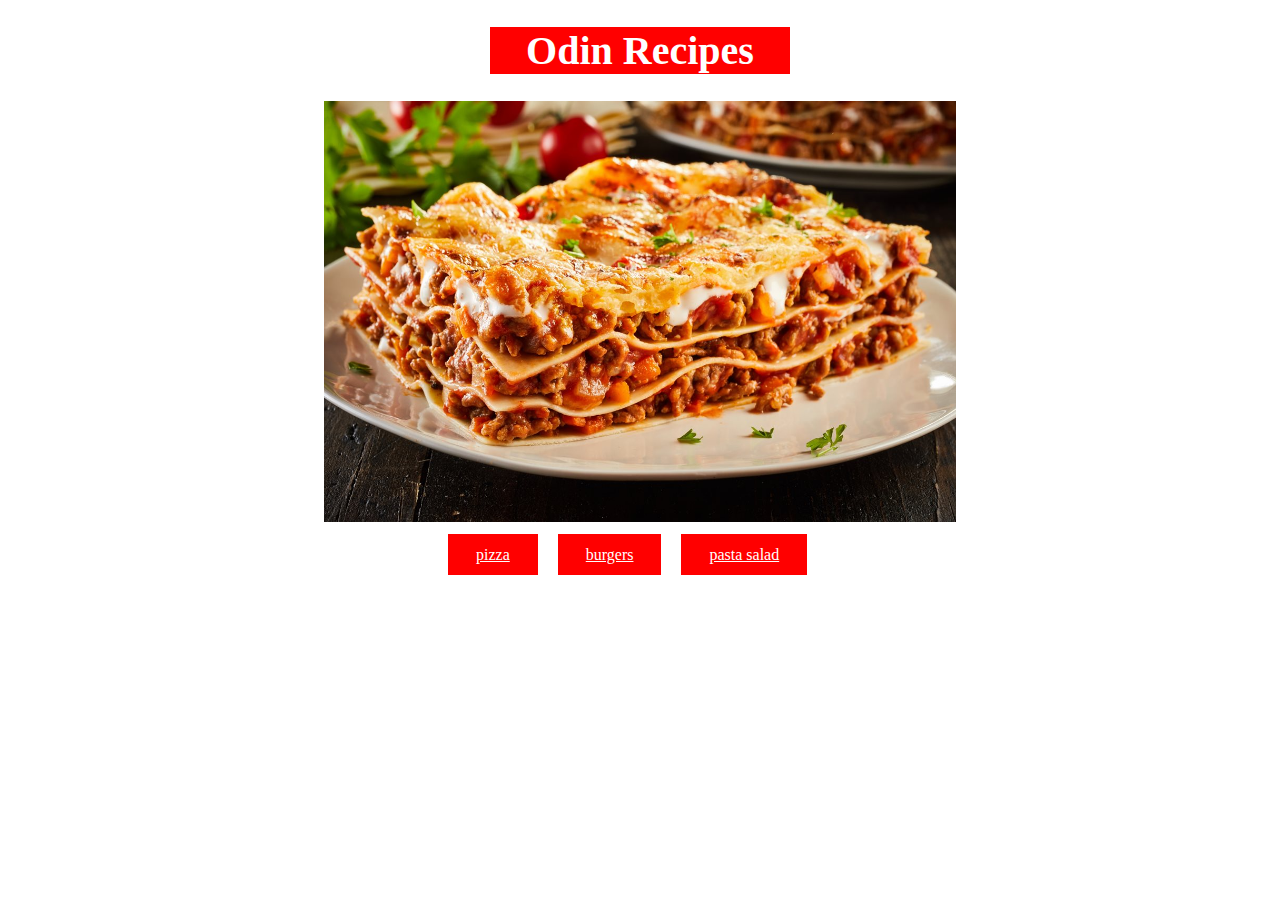
<file: index.html>
<!DOCTYPE html>
<html lang="en">
<head>
    <meta charset="UTF-8">
    <title>Odin-Recipes</title>
    <link rel="stylesheet" href="front.css">
</head>

<body>
    <div class="main">
        <h1>Odin Recipes</h1>
    </div>
    <img src="images/lasagne.jpg" class="img">
   <div class="card">
   
        <a class="button" href="recipes/pizza.html">pizza</a>
        <a class="button" href="recipes/burgers.html">burgers</a>
        <a class="button" href="recipes/pastasalad.html">pasta salad</a>
   
    </div>
</body>

</html>
</file>
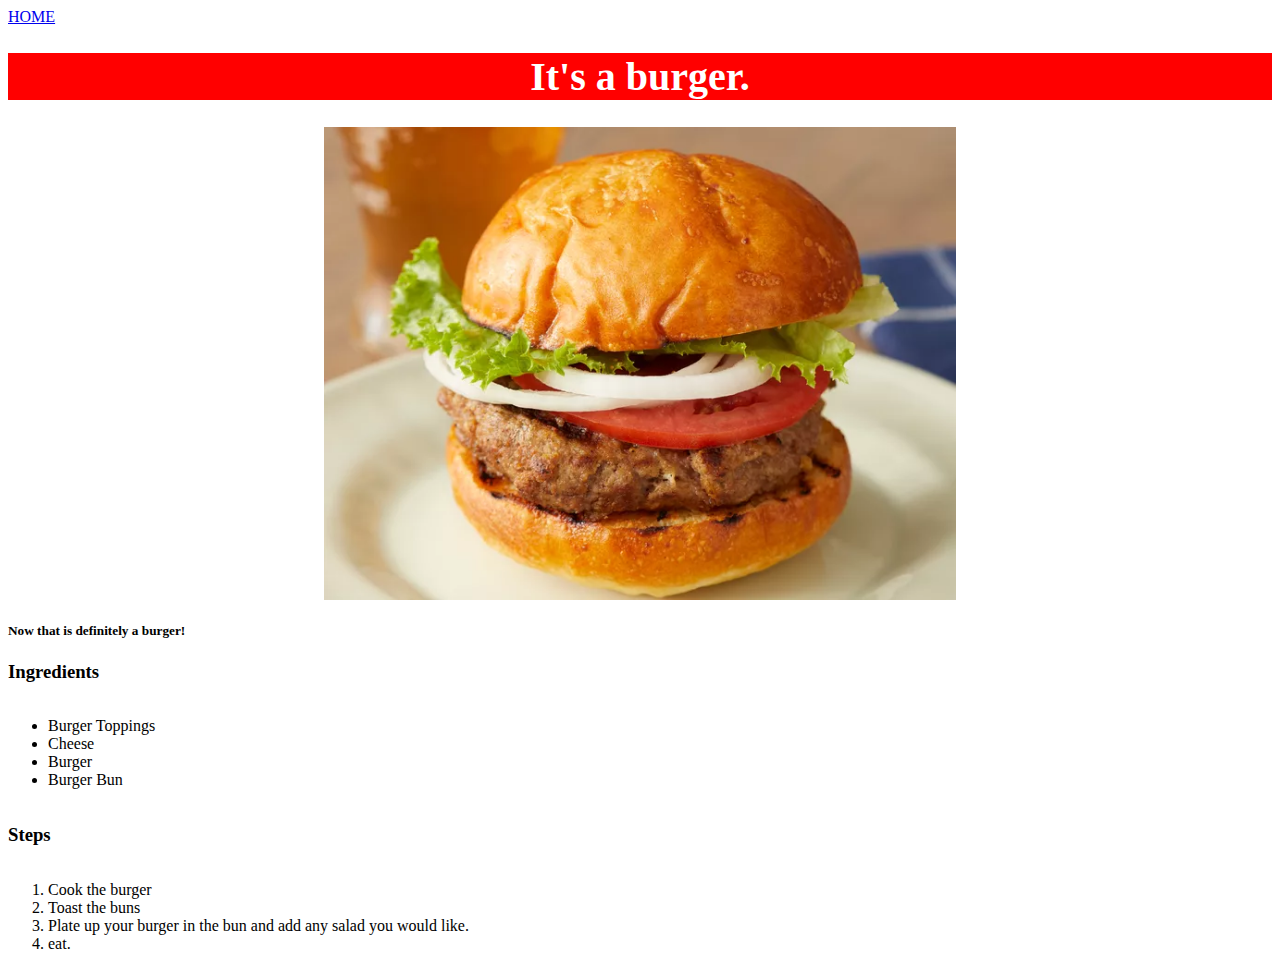
<file: recipes/burgers.html>
<!DOCTYPE html>
<html lang="en">

<head>
    <meta charset="UTF-8">
    <title>burgers</title>
    <link rel="stylesheet" href="../home.css">

</head>
<body>
    <a href="../index.html">HOME</a>
<div class="main">
    <h1>It's a burger.</h1>
</div>
    <img src="../images/burger.jpg" class="img">
    <h5>Now that is definitely a burger!</h5>
    <h3>Ingredients</h3>
    <ul>
        <li>Burger Toppings</li>
        <li>Cheese</li>
        <li>Burger</li>
        <li>Burger Bun</li>
        
    </ul>
    <h3>Steps</h3>
    <ol>
        <li>Cook the burger</li>
        <li>Toast the buns</li>
        <li>Plate up your burger in the bun and add any salad you would like.</li>
        <li>eat.</li>
    </ol>
</body>

</html>
</file>
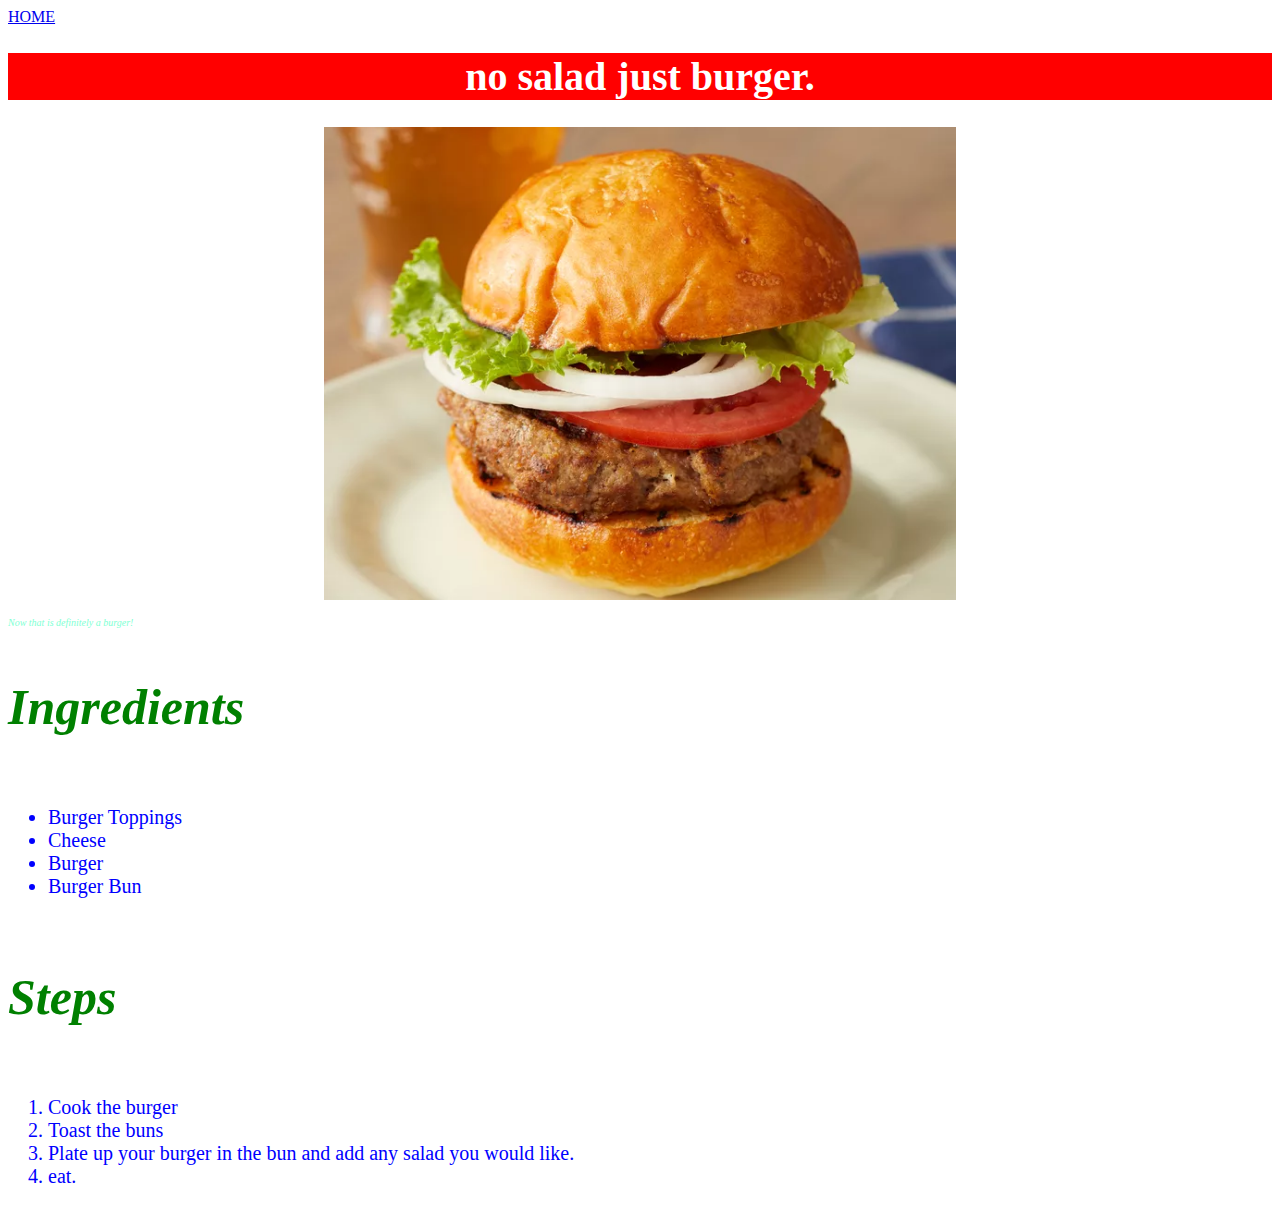
<file: recipes/pastasalad.html>
<!DOCTYPE html>
<html lang="en">

<head>
    <meta charset="UTF-8">
    <title>burgers</title>
    <link rel="stylesheet" href="../home.css">
</head>

<body>
    <a href="../index.html">HOME</a>
<div class="main">
    <h1>no salad just burger.</h1>
</div>
    <img src="../images/burger.jpg" class="img">
    <h5 class="underimage">Now that is definitely a burger!</h5>
    <h3 class="headings">Ingredients</h3>
    <div class="list">
    <ul>
        <li>Burger Toppings</li>
        <li>Cheese</li>
        <li>Burger</li>
        <li>Burger Bun</li>
    </div>
    </ul>
    <h3 class="headings">Steps</h3>
    <div class="list">
    <ol>
        <li>Cook the burger</li>
        <li>Toast the buns</li>
        <li>Plate up your burger in the bun and add any salad you would like.</li>
        <li>eat.</li>
    </ol>
    </div>
</body>

</html>
</file>
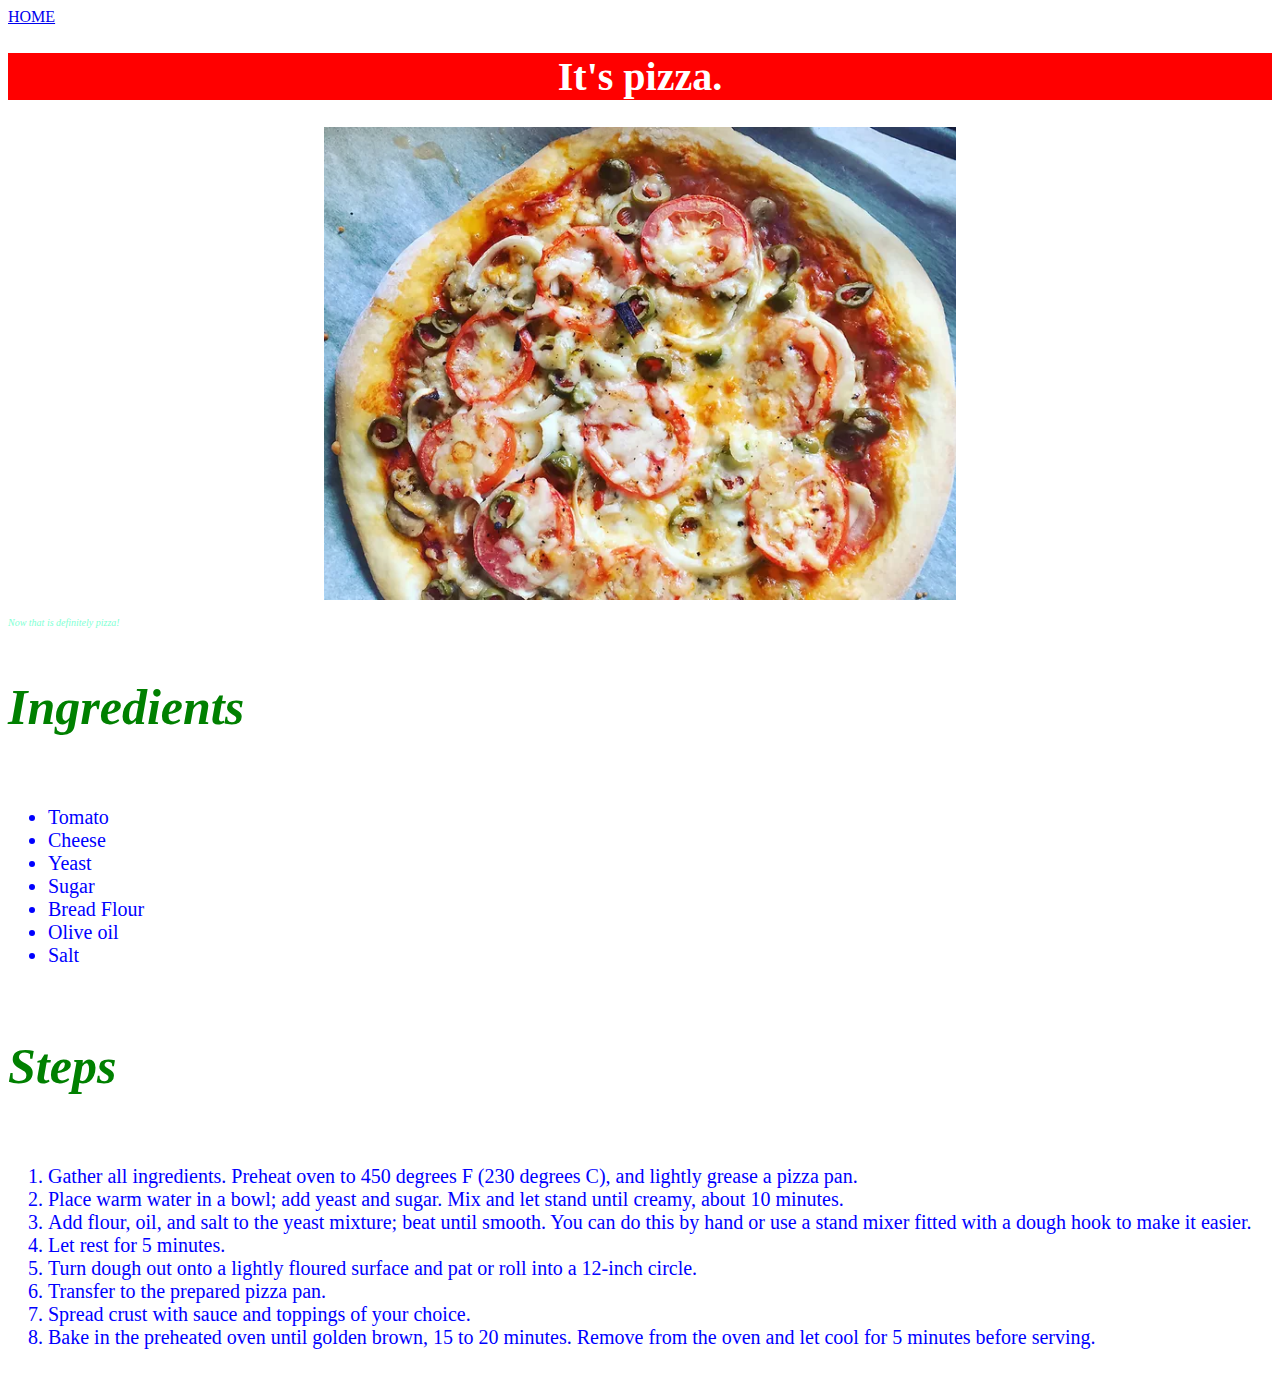
<file: recipes/pizza.html>
<!DOCTYPE html>
<html lang="en">
<head>
    <meta charset="UTF-8">
    <title>pizza</title>
    <link rel="stylesheet" href="../home.css">
</head>

<body>
    <a href="../index.html">HOME</a>
    <div class= "main">
        <h1>It's pizza.</h1>
    </div>
    
    <img src="../images/pizza.jpg" class="img">
    <h5 class="underimage">Now that is definitely pizza!</h5>
    <h3 class="headings">Ingredients</h3>
    <div class="list">
    <ul>
        <li>Tomato</li>
        <li>Cheese</li>
        <li>Yeast</li>
        <li>Sugar</li>
        <li>Bread Flour</li>
        <li>Olive oil</li>
        <li>Salt</li>
    </ul>
    </div>
    <h3 class="headings">Steps</h3>
    <div class="list">
    <ol>
        <li>Gather all ingredients. Preheat oven to 450 degrees F (230 degrees C), and lightly grease a pizza pan.</li>
        <li>Place warm water in a bowl; add yeast and sugar. Mix and let stand until creamy, about 10 minutes.</li>
        <li>Add flour, oil, and salt to the yeast mixture; beat until smooth. You can do this by hand or use a stand mixer fitted with a dough hook to make it easier.</li>
        <li>Let rest for 5 minutes.</li>
        <li>Turn dough out onto a lightly floured surface and pat or roll into a 12-inch circle.</li>
        <li>Transfer to the prepared pizza pan.</li>
        <li>Spread crust with sauce and toppings of your choice.</li>
        <li>Bake in the preheated oven until golden brown, 15 to 20 minutes. Remove from the oven and let cool for 5 minutes before serving.</li>
    </ol>
    </div>
</body>




</html>
</file>
<file: front.css>
.main{
    background-color: red;
    color: white;
    font-size: 20px;
    font-weight: 800;
    text-align: center;
    width: 300px;
    display: block;
    margin: 0 auto;
}

.list{
    color: blue;
    font-size: 20px;
    font-weight:lighter;
    text-align: left;   
}

.button{
    background-color: red;
    color: white;
    padding: 12px 28px;
    margin: 8px;
}

a:hover {
    background-color: blue;
  }

  .img{
    display: block;
    margin-left: auto;
    margin-right: auto;
    width: 50%;
}

.card {
    width: 400px;
    background: #fff;
    margin: 16px auto;
    padding: 8px;
   
  }
</file>
<file: home.css>
.main{
    background-color: red;
    color: white;
    font-size: 20px;
    font-weight: 800;
    text-align: center;
}

.list{
    color: blue;
    font-size: 20px;
    font-weight:lighter;
    text-align: left;   
}

ul {
    display: inline-block;
    text-align: left;
}
    
ol {
    display: inline-block;
    text-align: left;    
}

.img{
    display: block;
    margin-left: auto;
    margin-right: auto;
    width: 50%;
}

.headings{
    color: green;
    font-size: 50px;
    font-weight: bold;
    font-style: italic;
}

.underimage{
    color: aquamarine;
    font-size: 10px;
    font-style: italic;
    font-weight: lighter;
}
</file>
